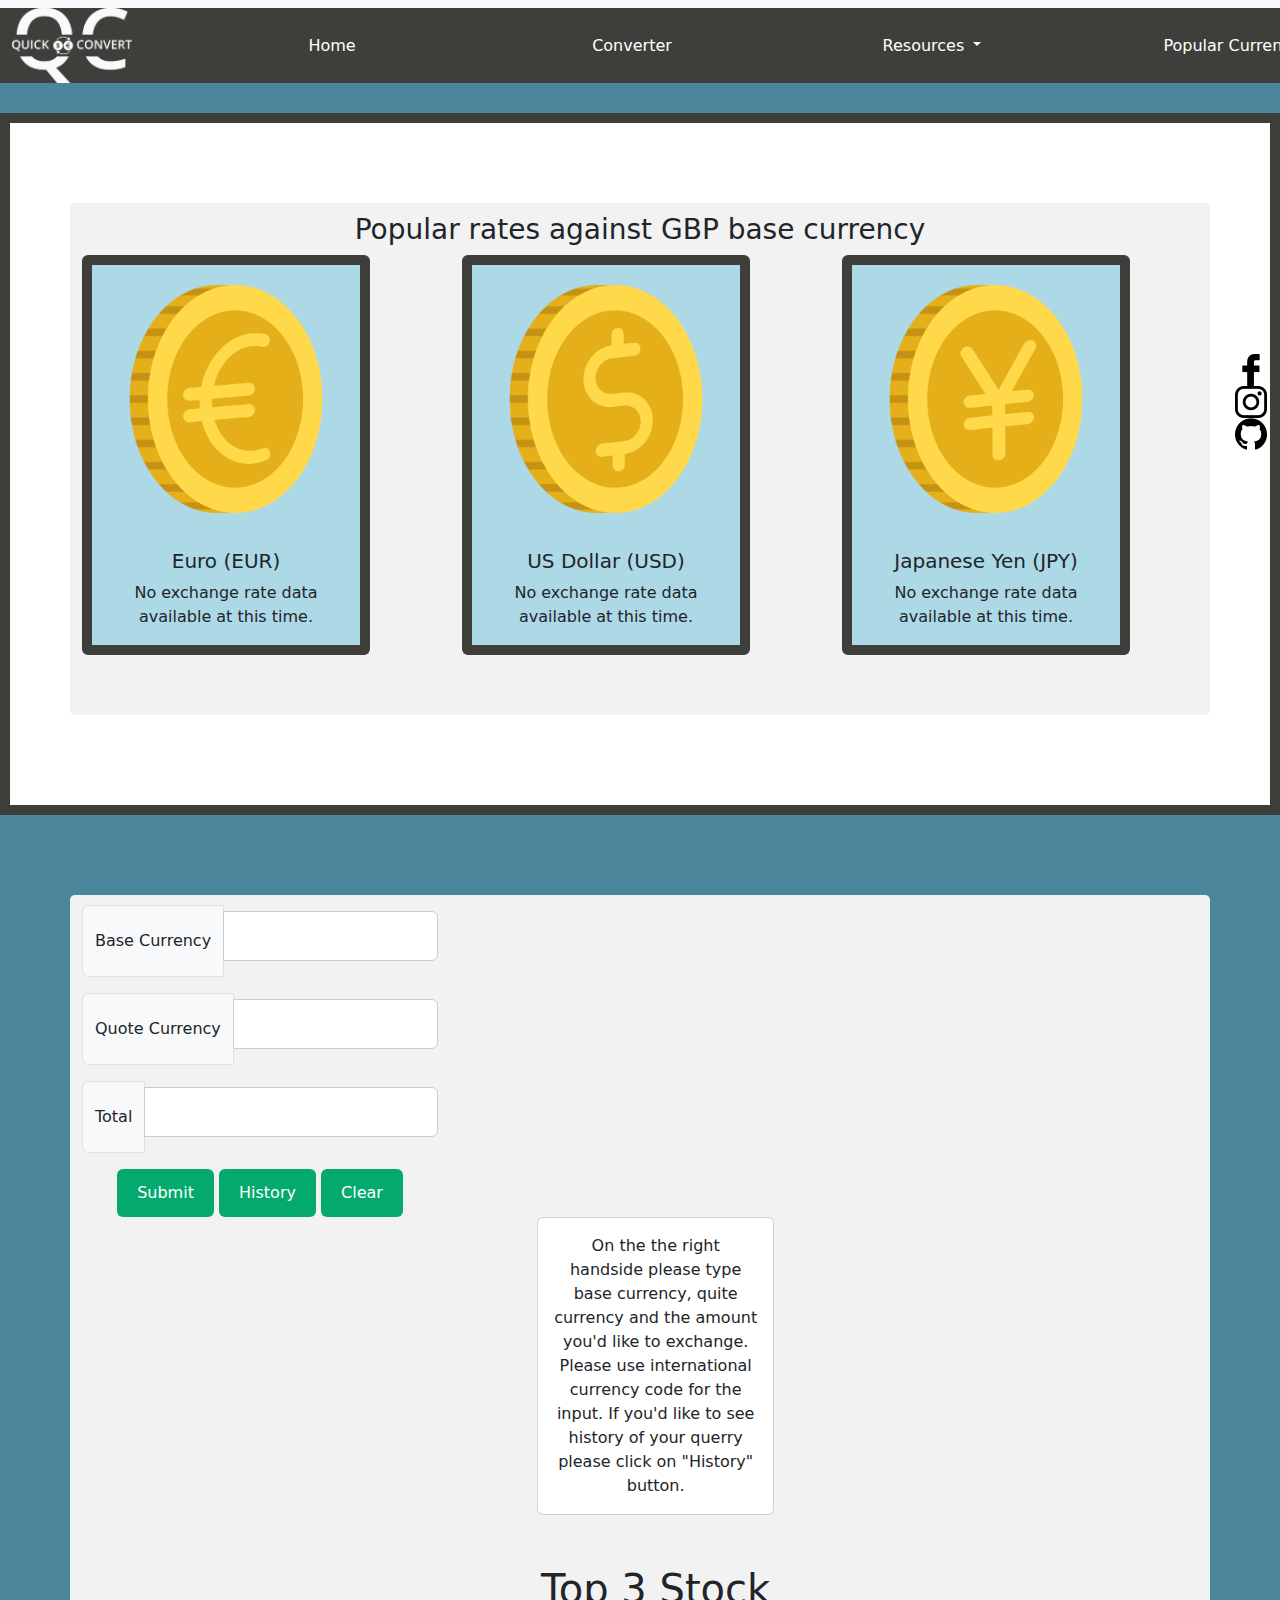
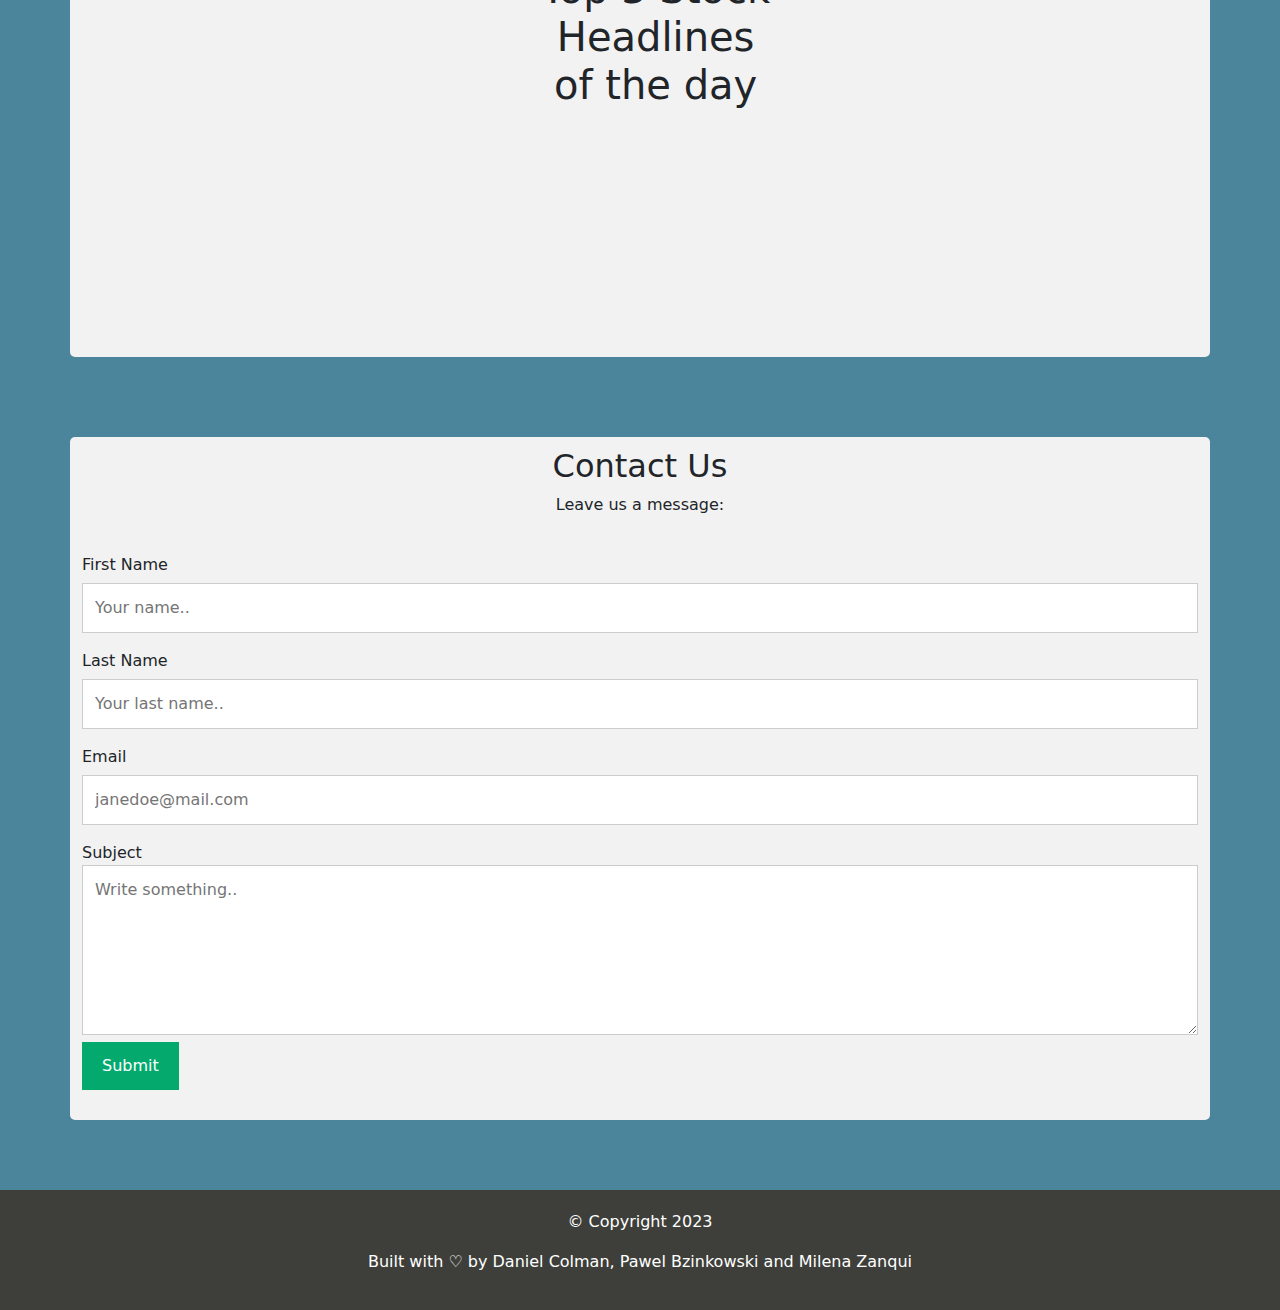
<file: index.html>
<!DOCTYPE html>
<html lang="en">
<head>
    <meta charset="UTF-8">
    <meta http-equiv="X-UA-Compatible" content="IE=edge">
    <meta name="viewport" content="width=device-width, initial-scale=1.0">
  

    <title>projectOneGroup10</title>
    <link rel="stylesheet" href="style.css">
      <link rel="stylesheet" href="https://cdn.jsdelivr.net/npm/bootstrap@5.3.0-alpha1/dist/css/bootstrap.min.css">
</head>
<body>
<header>
 
   
    <nav class="navbar navbar-expand-lg bg-body-tertiary">
        <div class="container-fluid">
        <a class="navbar-logo" href="#"><img src="./images/quick-convert-high-resolution-logo-color-on-transparent-background.png"></a>
          <button class="navbar-toggler" type="button" data-bs-toggle="collapse" data-bs-target="#navbarNavAltMarkup" aria-controls="navbarNavAltMarkup" aria-expanded="false" aria-label="Toggle navigation">
            <span class="navbar-toggler-icon"></span>
          </button>
          <div class="collapse navbar-collapse" id="navbarNavAltMarkup">
             <div class="navbar-nav" > 

              <a  class="nav-link active highlight"  aria-current="page" href="#">Home</a>
              <a  class="nav-link highlight" href="#currency">Converter</a>
              <li class="nav-item dropdown">
                <a class="nav-link dropdown-toggle highlight" href="#" role="button" data-bs-toggle="dropdown" href="#" aria-expanded="false">

                  Resources
                </a>
                <ul class="dropdown-menu">
                  <li><a class="dropdown-item" href="#cardNews1">Stock Headlines</a></li>
                </ul>
              </li>
            </ul>

            <a  class="nav-link highlight" href="#popularCurrency">Popular Currency</a>
          

              <a  class="nav-link highlight" href="#contactUs">Contact Us</a>

              
             </div> 
          </div>
        </div>
      </nav>
      </header>
      <main>
        <section id="popularCurrency">
          <div class="container text-center">
            <div class="row">
              <div class="col">
              <h3>Popular rates against GBP base currency</h3> 
              <div id="exchange-rate-update"></div>
              </div>
            </div>
            <div class="row">
              <div class="col">
                <div class="card" style="width: 18rem;">
                  <img src="./images/euro.png" class="card-img-top" alt="...">
                  <div class="card-body">
                    <h5 class="card-title">Euro (EUR)</h5>
                    <div id="exchange-rate-eur"></div>
                  </div>
                </div>
              </div>
              <div class="col">
                <div class="card" style="width: 18rem;">
                  <img src="./images/dollar.png" class="card-img-top" alt="...">
                  <div class="card-body">
                    <h5 class="card-title"> US Dollar (USD)</h5>
                    <div id="exchange-rate-usd"></div>
                  </div>
                </div>
              </div>
              <div class="col">
                <div class="card" style="width: 18rem;">
                  <img src="./images/yen.png" class="card-img-top" alt="...">
                  <div class="card-body">
                    <h5 class="card-title">Japanese Yen (JPY)</h5>
                    <div id="exchange-rate-jpy"></div>
                  </div>
                </div>
              </div>
            </div>
          </div>
        </section>
        <div class="container text-center">
          <!-- <div class="row">
            <div class="col">col</div>
            <div class="col">col</div>
            <div class="col">col</div>
            <div class="col">col</div>
          </div> -->
          <div class="row">
            <div class="col-4">
              <!-- <h1 class="display-6">Base Currency</h1> -->
            <div class="col-12" id="currency">
              
              <div class="input-group mb-3">
                <span class="input-group-text" id="inputGroup-sizing-default">Base Currency</span>
                <input type="text" class="form-control" id="firstCurr" aria-label="Sizing example input" aria-describedby="inputGroup-sizing-default">
              </div>
              
              <!-- <h1 class="display-4">Please choose 2nd currency</h1> -->
              <div class="input-group mb-3">
                <span class="input-group-text" id="inputGroup-sizing-default">Quote Currency</span>
                <input type="text" class="form-control" id="secondCurr" aria-label="Sizing example input" aria-describedby="inputGroup-sizing-default">
              </div>
              <!-- <h1 class="display-4">Amount goes here:</h1> -->
              <div class="input-group mb-3">
                <span class="input-group-text" id="inputGroup-sizing-default">Total</span>
                <input type="text" class="form-control"  id="amountCurr" aria-label="Sizing example input" aria-describedby="inputGroup-sizing-default">
              </div>
                
              <input class="btn btn-primary" id="exchangeButton" type="submit" value="Submit">
              <input class="btn btn-primary" id="historyButton" type="submit" value="History">
              <input class="btn btn-primary" id="clearButton" type="submit" value="Clear">
            </div>
            <div class="col-8">

              <div id="currencyCard" class="card" >
                <div class="card-body">
                  <div> On the the right handside please type base currency, quite currency and the amount you'd like to exchange. 
                  Please use international currency code for the input. If you'd like to see history of your querry please 
                  click on "History" button.</div>
                  <div id="displayCurrency">


                  </div>
                </div>
              </div>
              <div id = "nTitle" class= "newsTitle">
                
            <h1>Top 3 Stock Headlines of the day</h1>
              </div>
           <div class="col-8">
             
                 <div class="latestNews">


      
              </div>
           
              </div>


            

              
    


              

            </div>
          </div>
        </div>
        

   


        
      </main>

<!-- Contact-->

<div class="container" id="contactUs">
  <div style="text-align:center">
    <h2>Contact Us</h2>
    <p> Leave us a message:</p>
  </div>
  <div class="row">
   
    <div class="column">
      <form action="/action_page.php" id="form">
        <label for="fname">First Name</label>
        <input type="text" id="fname" name="firstname" placeholder="Your name..">
        <label for="lname">Last Name</label>
        <input type="text" id="lname" name="lastname" placeholder="Your last name..">
        <label for="email">Email</label>
            <input type="text" name="email" id="email" placeholder="janedoe@mail.com" />
        <label for="subject">Subject</label>
        <textarea id="subject" name="subject" placeholder="Write something.." style="height:170px"></textarea>
        <div id="msg"></div>
        <input type="submit" value="Submit" id="submitButton">
      </form>
    </div>
  </div>
</div>
      
<!-- <section class="contact-me">
  <h5 class= "contact-title"> Contact Us!</h5>
 <section class="contact-section">
 <div class="card" style="width: 18rem;">
  <div class="card-body">
    <h5 class="card-title"> Email</h5>
    <a href="https://mail.google.com/mail/u/0/#inbox?compose=CllgCJqZhkpLkbkRdQTlRjMKWMzMDStFsJJRnwNkdCDHLrFGtGSVDWNLqvBZcmQqPwGsstvRxgV" class="btn btn-primary">email@gmail.com</a>
  </div>
</div>
<div class="card" style="width: 18rem;">
  <div class="card-body">
    <h5 class="card-title"> Telephone Number</h5>
    <a href="#" class="btn btn-primary">(+44)7943645281</a>
  </div>
</div>
 </section>
 </section> -->

<!-- Icons -->
<div class="socials">
  <a href="https://en-gb.facebook.com/" target="_blank"
    ><img
      src="./images/icons/faceicon.png"
      alt="Facebook"
      loading="lazy"
      class="socicon"
  /></a>
  <a href="https://www.instagram.com/" target="_blank"
    ><img
      src="./images/icons/instaincon.png"
      alt="Instagram"
      loading="lazy"
      class="socicon"
  /></a>
 
  <a href="https://github.com/" target="_blank"
    ><img src="./images/icons/githubicon.png" alt="Github" class="socicon"
  /></a>


</div>

<!-- Footer -->
      <footer>
        <p class="copy">&copy; Copyright 2023</p>
        <p class="copy">
          Built with &#x2661; by Daniel Colman, Pawel Bzinkowski and Milena Zanqui</a 
          >
        </p>
    </footer>







    <script src="script.js"></script>
    <script src="https://cdnjs.cloudflare.com/ajax/libs/jquery/3.2.1/jquery.min.js"></script>
    <script src="https://cdn.jsdelivr.net/npm/@popperjs/core@2.11.6/dist/umd/popper.min.js" integrity="sha384-oBqDVmMz9ATKxIep9tiCxS/Z9fNfEXiDAYTujMAeBAsjFuCZSmKbSSUnQlmh/jp3" crossorigin="anonymous"></script>
<script src="https://cdn.jsdelivr.net/npm/bootstrap@5.3.0-alpha1/dist/js/bootstrap.min.js" integrity="sha384-mQ93GR66B00ZXjt0YO5KlohRA5SY2XofN4zfuZxLkoj1gXtW8ANNCe9d5Y3eG5eD" crossorigin="anonymous"></script>




</body>
</html>
</file>
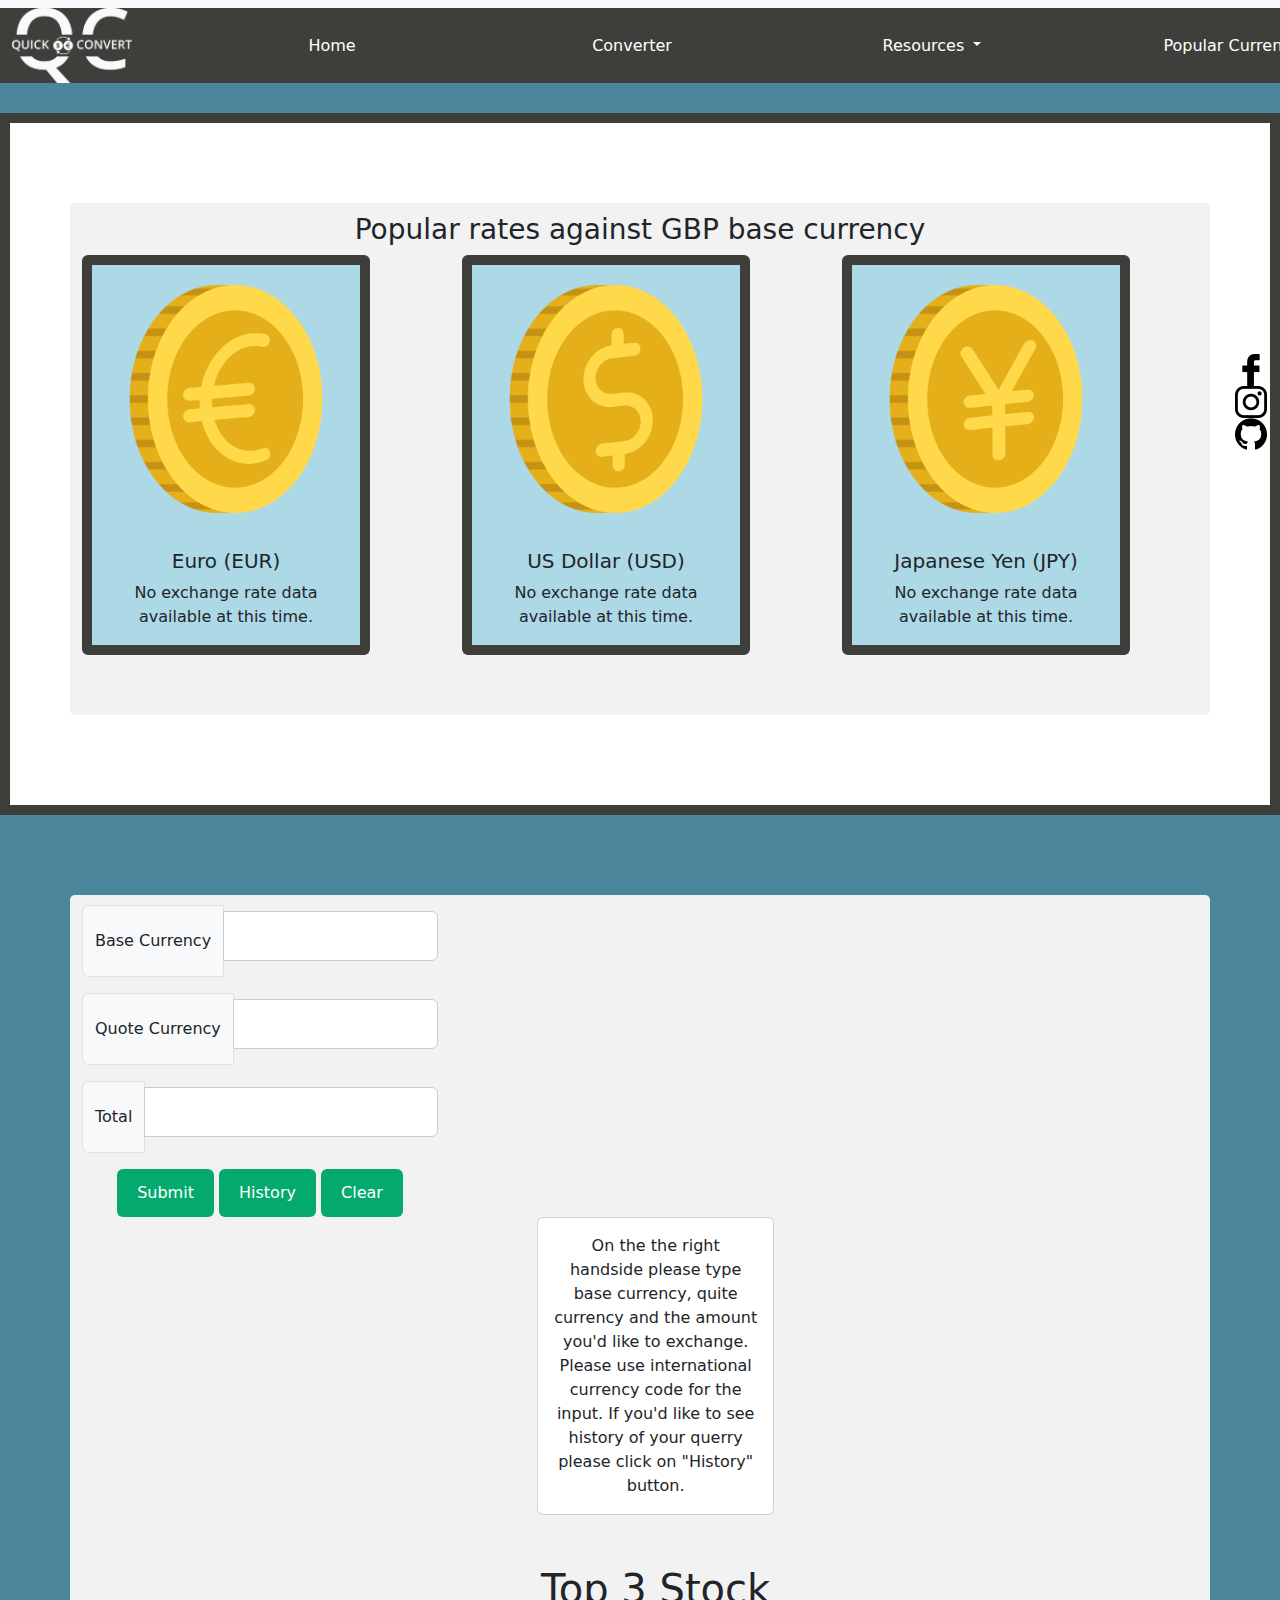
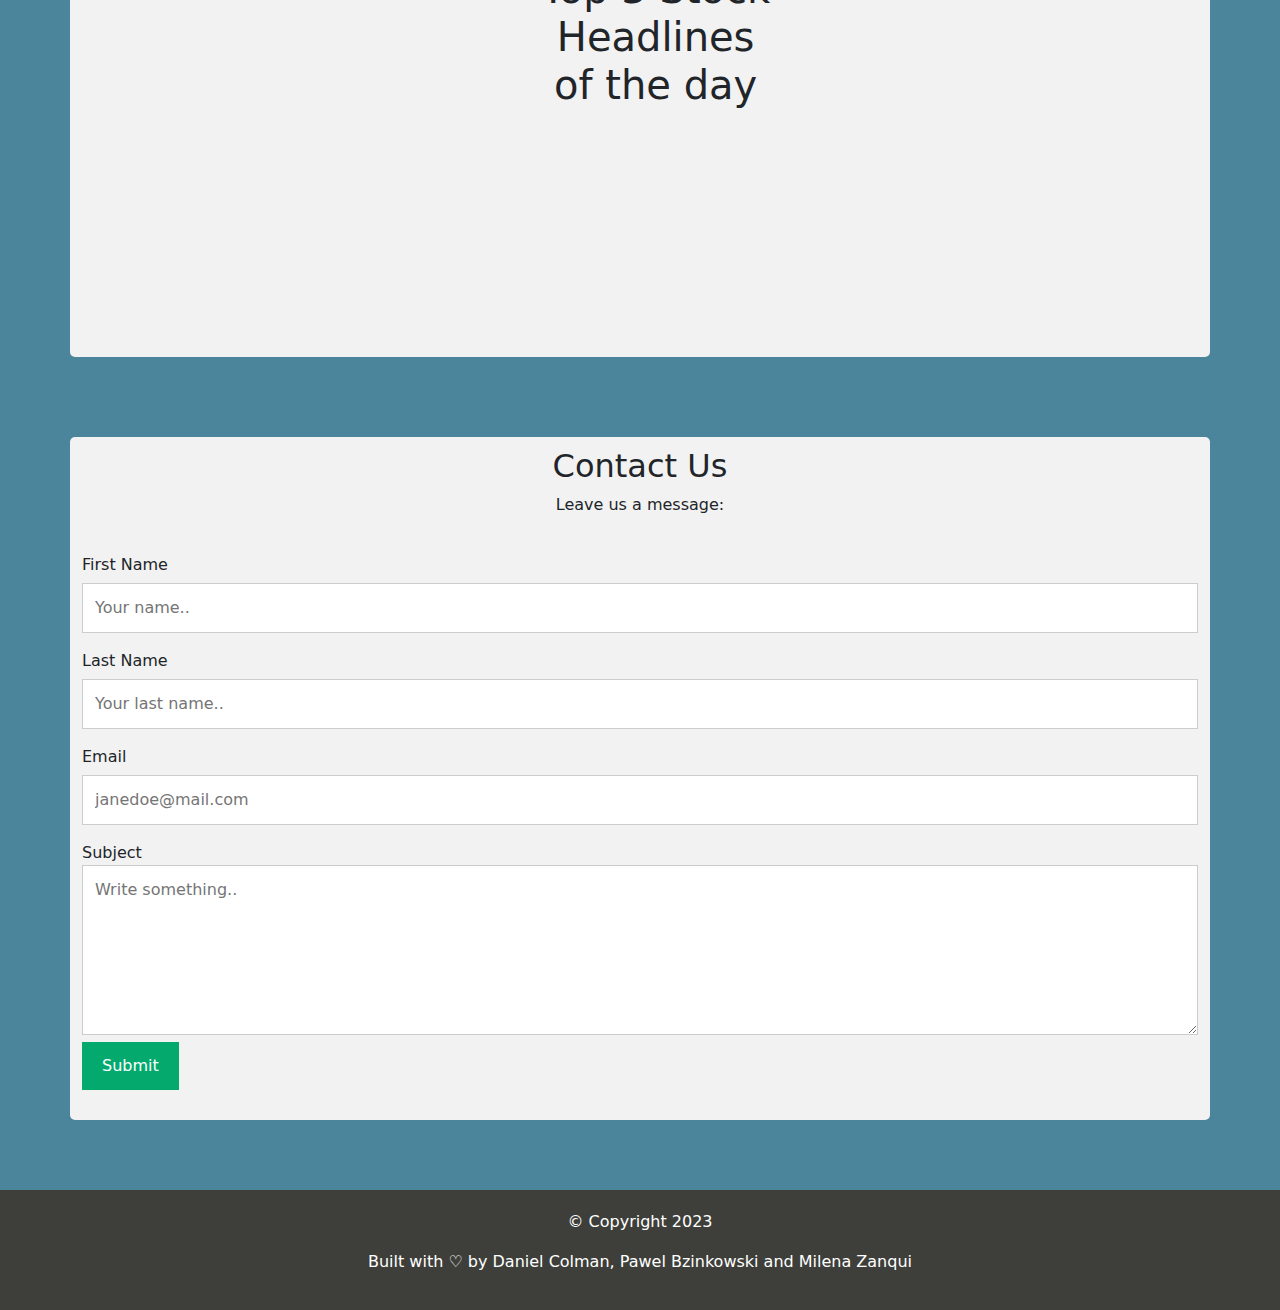
<file: src/index.html>
<!DOCTYPE html>
<html lang="en">
<head>
    <meta charset="UTF-8">
    <meta http-equiv="X-UA-Compatible" content="IE=edge">
    <meta name="viewport" content="width=device-width, initial-scale=1.0">
  

    <title>projectOneGroup10</title>
    <link rel="stylesheet" href="style.css">
      <link rel="stylesheet" href="https://cdn.jsdelivr.net/npm/bootstrap@5.3.0-alpha1/dist/css/bootstrap.min.css">
</head>
<body>
<header>
 
   
    <nav class="navbar navbar-expand-lg bg-body-tertiary">
        <div class="container-fluid">
        <a class="navbar-logo" href="#"><img src="../images/quick-convert-high-resolution-logo-color-on-transparent-background.png"></a>
          <button class="navbar-toggler" type="button" data-bs-toggle="collapse" data-bs-target="#navbarNavAltMarkup" aria-controls="navbarNavAltMarkup" aria-expanded="false" aria-label="Toggle navigation">
            <span class="navbar-toggler-icon"></span>
          </button>
          <div class="collapse navbar-collapse" id="navbarNavAltMarkup">
             <div class="navbar-nav" > 

              <a  class="nav-link active highlight"  aria-current="page" href="#">Home</a>
              <a  class="nav-link highlight" href="#currency">Converter</a>
              <li class="nav-item dropdown">
                <a class="nav-link dropdown-toggle highlight" href="#" role="button" data-bs-toggle="dropdown" href="#" aria-expanded="false">

                  Resources
                </a>
                <ul class="dropdown-menu">
                  <li><a class="dropdown-item" href="#cardNews1">Stock Headlines</a></li>
                </ul>
              </li>
            </ul>

            <a  class="nav-link highlight" href="#popularCurrency">Popular Currency</a>
          

              <a  class="nav-link highlight" href="#contactUs">Contact Us</a>

              
             </div> 
          </div>
        </div>
      </nav>
      </header>
      <main>
        <section id="popularCurrency">
          <div class="container text-center">
            <div class="row">
              <div class="col">
              <h3>Popular rates against GBP base currency</h3> 
              <div id="exchange-rate-update"></div>
              </div>
            </div>
            <div class="row">
              <div class="col">
                <div class="card" style="width: 18rem;">
                  <img src="../images/euro.png" class="card-img-top" alt="...">
                  <div class="card-body">
                    <h5 class="card-title">Euro (EUR)</h5>
                    <div id="exchange-rate-eur"></div>
                  </div>
                </div>
              </div>
              <div class="col">
                <div class="card" style="width: 18rem;">
                  <img src="../images/dollar.png" class="card-img-top" alt="...">
                  <div class="card-body">
                    <h5 class="card-title"> US Dollar (USD)</h5>
                    <div id="exchange-rate-usd"></div>
                  </div>
                </div>
              </div>
              <div class="col">
                <div class="card" style="width: 18rem;">
                  <img src="../images/yen.png" class="card-img-top" alt="...">
                  <div class="card-body">
                    <h5 class="card-title">Japanese Yen (JPY)</h5>
                    <div id="exchange-rate-jpy"></div>
                  </div>
                </div>
              </div>
            </div>
          </div>
        </section>
        <div class="container text-center">
          <!-- <div class="row">
            <div class="col">col</div>
            <div class="col">col</div>
            <div class="col">col</div>
            <div class="col">col</div>
          </div> -->
          <div class="row">
            <div class="col-4">
              <!-- <h1 class="display-6">Base Currency</h1> -->
            <div class="col-12" id="currency">
              
              <div class="input-group mb-3">
                <span class="input-group-text" id="inputGroup-sizing-default">Base Currency</span>
                <input type="text" class="form-control" id="firstCurr" aria-label="Sizing example input" aria-describedby="inputGroup-sizing-default">
              </div>
              
              <!-- <h1 class="display-4">Please choose 2nd currency</h1> -->
              <div class="input-group mb-3">
                <span class="input-group-text" id="inputGroup-sizing-default">Quote Currency</span>
                <input type="text" class="form-control" id="secondCurr" aria-label="Sizing example input" aria-describedby="inputGroup-sizing-default">
              </div>
              <!-- <h1 class="display-4">Amount goes here:</h1> -->
              <div class="input-group mb-3">
                <span class="input-group-text" id="inputGroup-sizing-default">Total</span>
                <input type="text" class="form-control"  id="amountCurr" aria-label="Sizing example input" aria-describedby="inputGroup-sizing-default">
              </div>
                
              <input class="btn btn-primary" id="exchangeButton" type="submit" value="Submit">
              <input class="btn btn-primary" id="historyButton" type="submit" value="History">
              <input class="btn btn-primary" id="clearButton" type="submit" value="Clear">
            </div>
            <div class="col-8">

              <div id="currencyCard" class="card" >
                <div class="card-body">
                  <div> On the the right handside please type base currency, quite currency and the amount you'd like to exchange. 
                  Please use international currency code for the input. If you'd like to see history of your querry please 
                  click on "History" button.</div>
                  <div id="displayCurrency">


                  </div>
                </div>
              </div>
              <div id = "nTitle" class= "newsTitle">
                
            <h1>Top 3 Stock Headlines of the day</h1>
              </div>
           <div class="col-8">
             
                 <div class="latestNews">


      
              </div>
           
              </div>


            

              
    


              

            </div>
          </div>
        </div>
        

   


        
      </main>

<!-- Contact-->

<div class="container" id="contactUs">
  <div style="text-align:center">
    <h2>Contact Us</h2>
    <p> Leave us a message:</p>
  </div>
  <div class="row">
   
    <div class="column">
      <form action="/action_page.php" id="form">
        <label for="fname">First Name</label>
        <input type="text" id="fname" name="firstname" placeholder="Your name..">
        <label for="lname">Last Name</label>
        <input type="text" id="lname" name="lastname" placeholder="Your last name..">
        <label for="email">Email</label>
            <input type="text" name="email" id="email" placeholder="janedoe@mail.com" />
        <label for="subject">Subject</label>
        <textarea id="subject" name="subject" placeholder="Write something.." style="height:170px"></textarea>
        <div id="msg"></div>
        <input type="submit" value="Submit" id="submitButton">
      </form>
    </div>
  </div>
</div>
      
<!-- <section class="contact-me">
  <h5 class= "contact-title"> Contact Us!</h5>
 <section class="contact-section">
 <div class="card" style="width: 18rem;">
  <div class="card-body">
    <h5 class="card-title"> Email</h5>
    <a href="https://mail.google.com/mail/u/0/#inbox?compose=CllgCJqZhkpLkbkRdQTlRjMKWMzMDStFsJJRnwNkdCDHLrFGtGSVDWNLqvBZcmQqPwGsstvRxgV" class="btn btn-primary">email@gmail.com</a>
  </div>
</div>
<div class="card" style="width: 18rem;">
  <div class="card-body">
    <h5 class="card-title"> Telephone Number</h5>
    <a href="#" class="btn btn-primary">(+44)7943645281</a>
  </div>
</div>
 </section>
 </section> -->

<!-- Icons -->
<div class="socials">
  <a href="https://en-gb.facebook.com/" target="_blank"
    ><img
      src="/images/icons/faceicon.png"
      alt="Facebook"
      loading="lazy"
      class="socicon"
  /></a>
  <a href="https://www.instagram.com/" target="_blank"
    ><img
      src="/images/icons/instaincon.png"
      alt="Instagram"
      loading="lazy"
      class="socicon"
  /></a>
 
  <a href="https://github.com/" target="_blank"
    ><img src="/images/icons/githubicon.png" alt="Github" class="socicon"
  /></a>


</div>

<!-- Footer -->
      <footer>
        <p class="copy">&copy; Copyright 2023</p>
        <p class="copy">
          Built with &#x2661; by Daniel Colman, Pawel Bzinkowski and Milena Zanqui</a 
          >
        </p>
    </footer>







    <script src="script.js"></script>
    <script src="https://cdnjs.cloudflare.com/ajax/libs/jquery/3.2.1/jquery.min.js"></script>
    <script src="https://cdn.jsdelivr.net/npm/@popperjs/core@2.11.6/dist/umd/popper.min.js" integrity="sha384-oBqDVmMz9ATKxIep9tiCxS/Z9fNfEXiDAYTujMAeBAsjFuCZSmKbSSUnQlmh/jp3" crossorigin="anonymous"></script>
<script src="https://cdn.jsdelivr.net/npm/bootstrap@5.3.0-alpha1/dist/js/bootstrap.min.js" integrity="sha384-mQ93GR66B00ZXjt0YO5KlohRA5SY2XofN4zfuZxLkoj1gXtW8ANNCe9d5Y3eG5eD" crossorigin="anonymous"></script>




</body>
</html>
</file>
<file: style.css>
body {
    background-color: #4b859b !important;
}

/* navbar section */

 .navbar-nav, .nav-link {
    color: white !important ;
  min-width: 300px; 
 display: flex;

 text-align: center;
 


 
 
} 


.navbar {
    padding-bottom: 0px !important;
}

.highlight:hover {

    text-decoration: underline;
    text-underline-offset: 5px;
}

.navbar-logo img {
    width: 120px;
    height: 75px;
    margin-right: 50px;
}


.container-fluid {

    background-color: #3e3f3a;
    
} 

/* Popular Currency section */

#popularCurrency .card {
    background-color: lightblue;
    border: 10px solid #3e3f3a;
}

#popularCurrency .card-img-top {
    padding: 20px;
}

#popularCurrency {
    background-color: white;
    border: 10px solid #3e3f3a;
    padding-bottom: 20px;
    margin-top: 30px;
}

#popularCurrency .card:hover .card-img-top {
    transform: scale(1.2);
    transition: all 0.3s ease-in-out;
    cursor: pointer;
}


/* News section */
.latestNews {
 
    
   
    display: flex;
    align-items: center;
   flex-direction:row !important;
   column-gap: 30px;
  margin-top: 30px;
  

}

.col-8 {
    align-content: center;
    margin-left: 455px;
    margin-bottom: 100px;
}

#nTitle h1 {
    display: flex;
    flex-direction: row;
    
}

.card {
    margin-bottom: 50px;
}




/* Icons */
.socials {
    display: flex;
    flex-direction: column;
    position: fixed;
    right: 1%;
    bottom: 50%;
  }
  
  .socicon {
    width: 2rem;
    height: 2rem;
  }



/* contact us section */

* {
    box-sizing: border-box;
  }
  
  /* Style inputs */
  input[type=text], select, textarea {
    width: 100%;
    padding: 12px;
    border: 1px solid #ccc;
    margin-top: 6px;
    margin-bottom: 16px;
    resize: vertical;
  }
  
  input[type=submit] {
    background-color: #04AA6D;
    color: white;
    padding: 12px 20px;
    border: none;
    cursor: pointer;
  }
  
  input[type=submit]:hover {
    background-color: #45a049;
  }
  
  /* Style the container/contact section */
  .container {
    border-radius: 5px;
    background-color: #f2f2f2;
    padding: 10px;
    margin-top: 80px;
    margin-bottom: 70px;
  }
  
  /* Create two columns that float next to eachother */
  .column {
    float: left;
    width: 50%;
    margin-top: 6px;
    padding: 20px;
  }
  
  /* Clear floats after the columns */
  .row:after {
    content: "";
    display: table;
    clear: both;
  }
  
  /* Responsive layout - when the screen is less than 600px wide, make the two columns stack on top of each other instead of next to each other */
  @media screen and (max-width: 600px) {
    .column, input[type=submit] {
      width: 100%;
      margin-top: 0;
    }
  }


/* Footer */
footer {
    padding: 1.25rem;
    text-align: center;
  
   background-color: #3e3f3a;
   color: white;
  }
</file>
<file: src/style.css>
body {
    background-color: #4b859b !important;
}

/* navbar section */

 .navbar-nav, .nav-link {
    color: white !important ;
  min-width: 300px; 
 display: flex;

 text-align: center;
 


 
 
} 


.navbar {
    padding-bottom: 0px !important;
}

.highlight:hover {

    text-decoration: underline;
    text-underline-offset: 5px;
}

.navbar-logo img {
    width: 120px;
    height: 75px;
    margin-right: 50px;
}


.container-fluid {

    background-color: #3e3f3a;
    
} 

/* Popular Currency section */

#popularCurrency .card {
    background-color: lightblue;
    border: 10px solid #3e3f3a;
}

#popularCurrency .card-img-top {
    padding: 20px;
}

#popularCurrency {
    background-color: white;
    border: 10px solid #3e3f3a;
    padding-bottom: 20px;
    margin-top: 30px;
}

#popularCurrency .card:hover .card-img-top {
    transform: scale(1.2);
    transition: all 0.3s ease-in-out;
    cursor: pointer;
}


/* News section */
.latestNews {
 
    
   
    display: flex;
    align-items: center;
   flex-direction:row !important;
   column-gap: 30px;
  margin-top: 30px;
  

}

.col-8 {
    align-content: center;
    margin-left: 455px;
    margin-bottom: 100px;
}

#nTitle h1 {
    display: flex;
    flex-direction: row;
    
}

.card {
    margin-bottom: 50px;
}




/* Icons */
.socials {
    display: flex;
    flex-direction: column;
    position: fixed;
    right: 1%;
    bottom: 50%;
  }
  
  .socicon {
    width: 2rem;
    height: 2rem;
  }



/* contact us section */

* {
    box-sizing: border-box;
  }
  
  /* Style inputs */
  input[type=text], select, textarea {
    width: 100%;
    padding: 12px;
    border: 1px solid #ccc;
    margin-top: 6px;
    margin-bottom: 16px;
    resize: vertical;
  }
  
  input[type=submit] {
    background-color: #04AA6D;
    color: white;
    padding: 12px 20px;
    border: none;
    cursor: pointer;
  }
  
  input[type=submit]:hover {
    background-color: #45a049;
  }
  
  /* Style the container/contact section */
  .container {
    border-radius: 5px;
    background-color: #f2f2f2;
    padding: 10px;
    margin-top: 80px;
    margin-bottom: 70px;
  }
  
  /* Create two columns that float next to eachother */
  .column {
    float: left;
    width: 50%;
    margin-top: 6px;
    padding: 20px;
  }
  
  /* Clear floats after the columns */
  .row:after {
    content: "";
    display: table;
    clear: both;
  }
  
  /* Responsive layout - when the screen is less than 600px wide, make the two columns stack on top of each other instead of next to each other */
  @media screen and (max-width: 600px) {
    .column, input[type=submit] {
      width: 100%;
      margin-top: 0;
    }
  }


/* Footer */
footer {
    padding: 1.25rem;
    text-align: center;
  
   background-color: #3e3f3a;
   color: white;
  }
</file>
